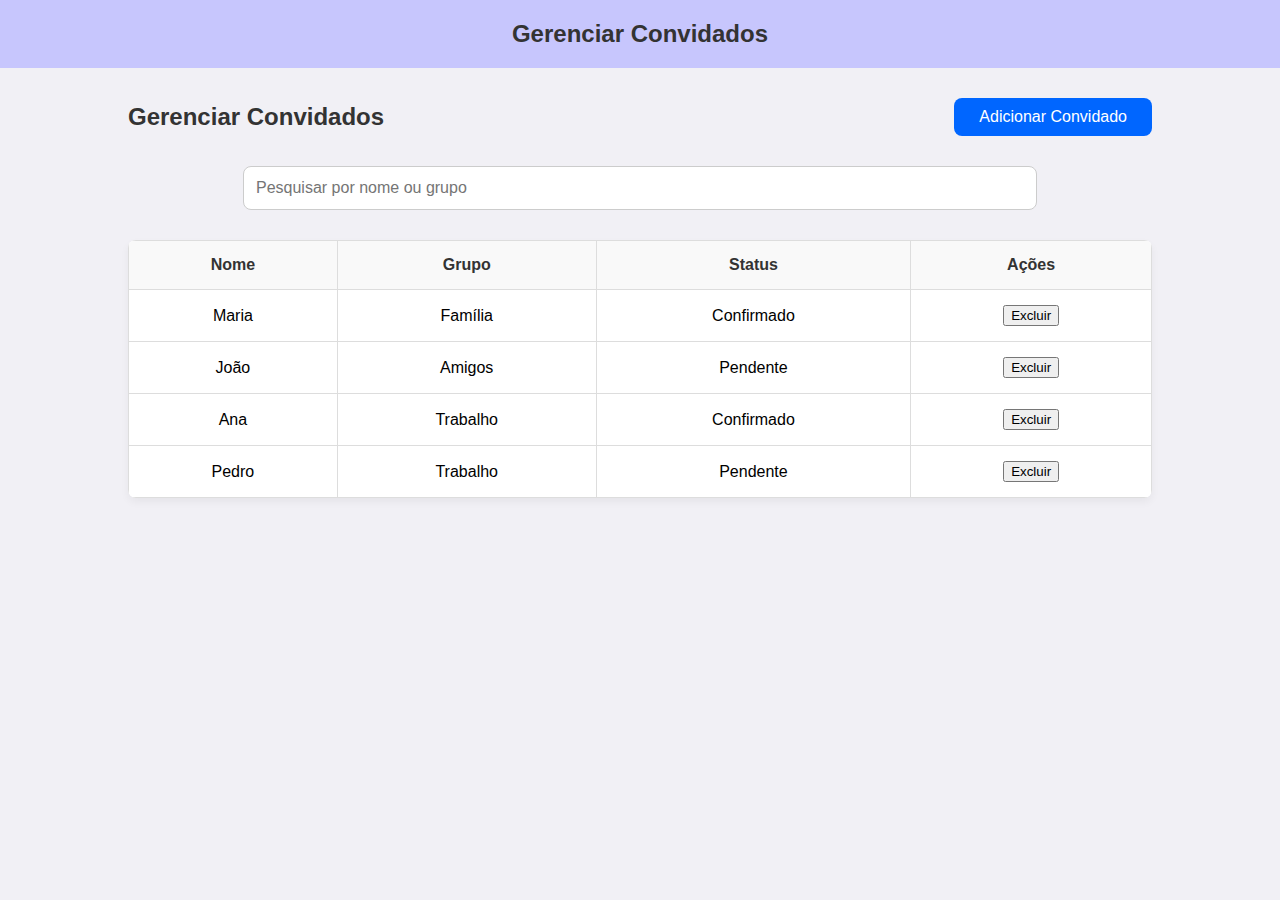
<file: convidados.html>
<!DOCTYPE html>
<html lang="pt-br">
<head>
    <meta charset="UTF-8">
    <title>Gerenciar Convidados</title>
    <link rel="stylesheet" href="css/convidados.css">
</head>
<body>

    <div class="top-bar">
        <h2>Gerenciar Convidados</h2>
    </div>

    <div class="header-actions">
        <h3>Gerenciar Convidados</h3>
        <button class="add-btn" onclick="adicionarConvidado()">Adicionar Convidado</button>
    </div>

    <input type="text" id="pesquisa" placeholder="Pesquisar por nome ou grupo">

    <table>
        <thead>
            <tr>
                <th>Nome</th>
                <th>Grupo</th>
                <th>Status</th>
                <th>Ações</th>
            </tr>
        </thead>
        <tbody id="lista-convidados">
            <tr>
                <td>Maria Souza</td>
                <td>Família</td>
                <td>
                    <button class="btn-status confirmado">Confirmado</button>
                </td>
                <td>
                    <button class="btn-acoes editar">Editar</button>
                    <button class="btn-acoes excluir">Excluir</button>
                </td>
            </tr>
            <tr>
                <td>João Pedro</td>
                <td>Amigos</td>
                <td>
                    <button class="btn-status pendente">Pendente</button>
                </td>
                <td>
                    <button class="btn-acoes editar">Editar</button>
                    <button class="btn-acoes excluir">Excluir</button>
                </td>
            </tr>
        </tbody>
    </table>

    <script src="js/convidados.js"></script>
</body>
</html>
</file>
<file: css/convidados.css>
body {
    font-family: Arial, sans-serif;
    background-color: #f1f0f5;
    margin: 0;
    padding: 0;
}

.top-bar {
    background-color: #c7c6fd;
    padding: 20px;
    text-align: center;
}

.top-bar h2 {
    margin: 0;
    color: #333;
}

.header-actions {
    display: flex;
    justify-content: space-between;
    align-items: center;
    margin: 30px 10%;
}

.header-actions h3 {
    margin: 0;
    font-size: 24px;
    color: #333;
}

.add-btn {
    padding: 10px 25px;
    background-color: #0066ff;
    color: white;
    border: none;
    border-radius: 8px;
    cursor: pointer;
    font-size: 16px;
}

.add-btn:hover {
    background-color: #0052cc;
}

#pesquisa {
    display: block;
    margin: 0 auto 30px auto;
    padding: 12px;
    width: 60%;
    border: 1px solid #ccc;
    border-radius: 8px;
    font-size: 16px;
}

table {
    margin: 0 auto 50px auto;
    border-collapse: collapse;
    width: 80%;
    background-color: #fff;
    border-radius: 8px;
    overflow: hidden;
    box-shadow: 0 4px 8px rgba(0,0,0,0.05);
}

table thead {
    background-color: #f9f9f9;
}

table th, table td {
    border: 1px solid #ddd;
    padding: 15px;
    text-align: center;
    font-size: 16px;
}

table th {
    font-weight: bold;
    color: #333;
}

/* Botões de status */
.btn-status {
    padding: 8px 20px;
    border: none;
    border-radius: 20px;
    color: white;
    font-weight: bold;
    cursor: default;
}

.confirmado {
    background-color: #00b894;
}

.pendente {
    background-color: #fdcb6e;
}

.recusado {
    background-color: #d63031;
}

.btn-acoes {
    padding: 8px 15px;
    border: none;
    border-radius: 5px;
    color: white;
    cursor: pointer;
    margin: 0 5px;
    font-size: 14px;
}

.editar {
    background-color: #0984e3;
}

.excluir {
    background-color: #d63031;
}
</file>
